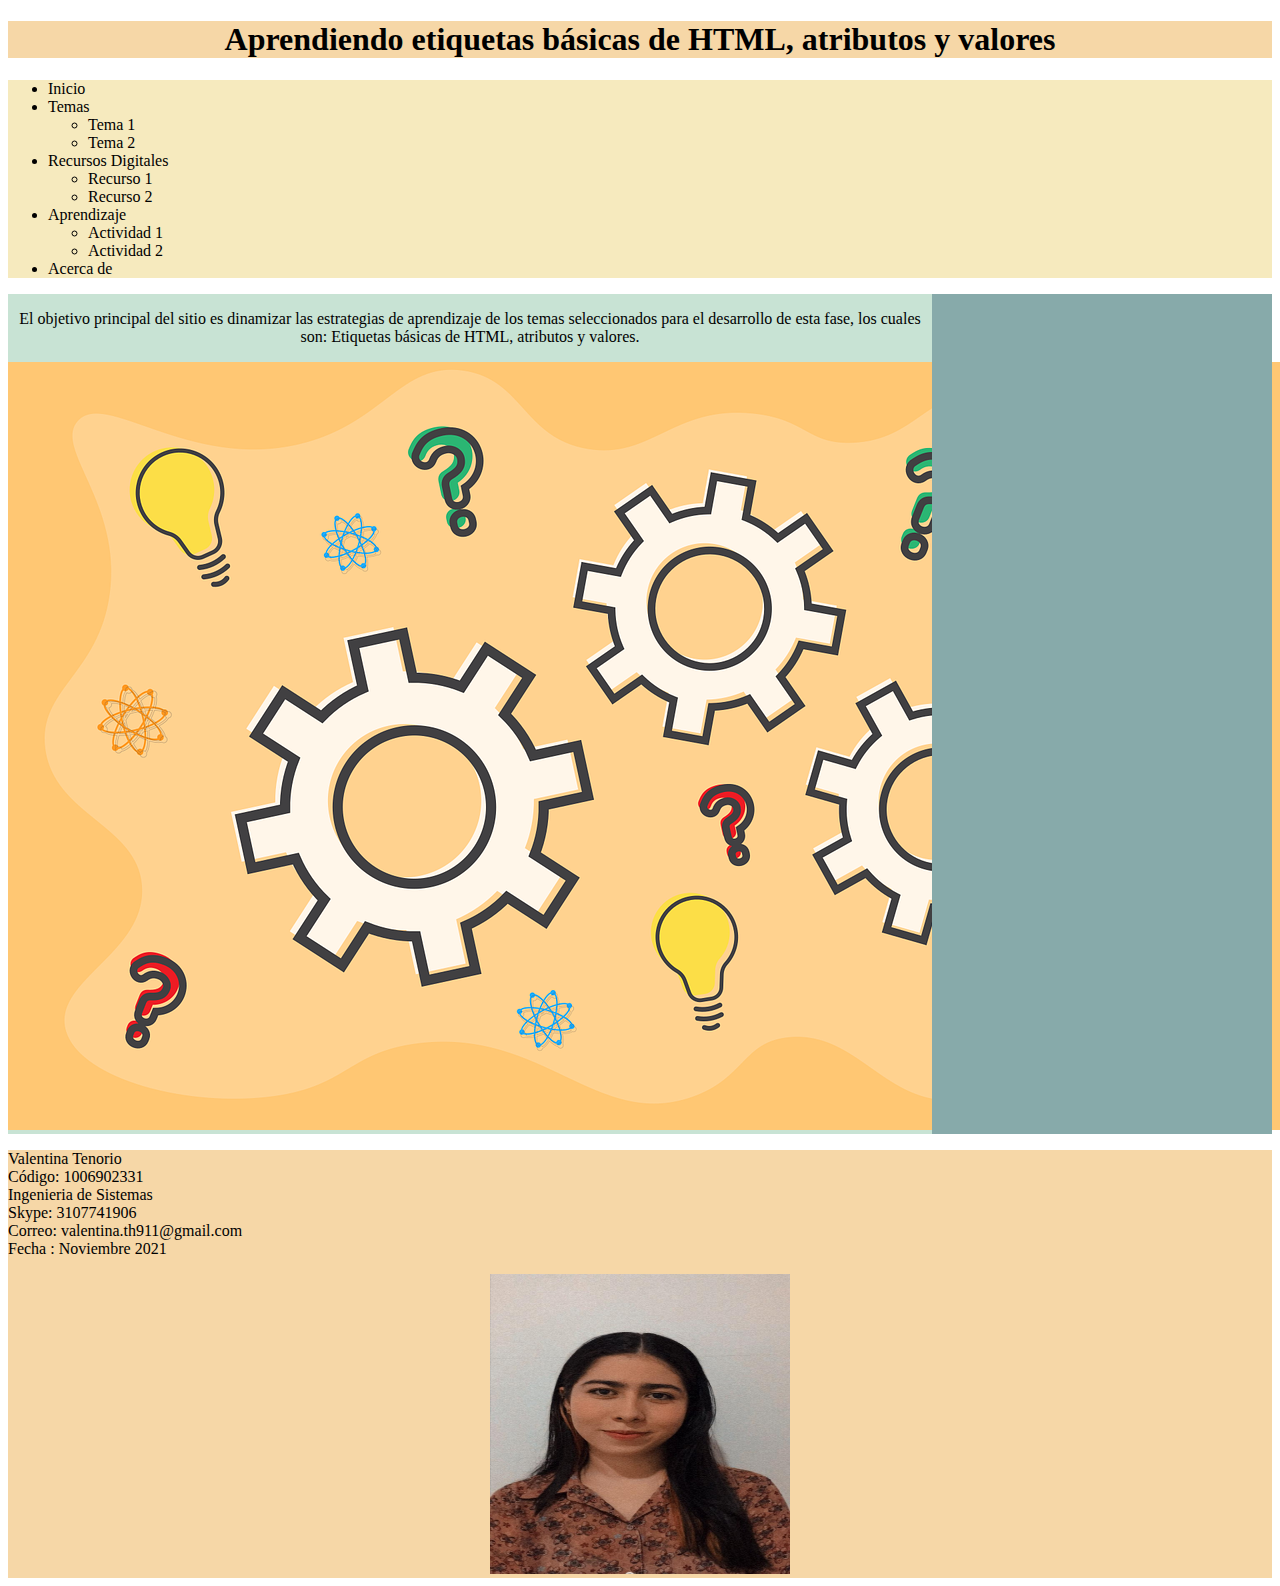
<file: Fase3/index.html>
<!DOCTYPE html>
<html lang="es">
<head>
    <meta charset="UTF-8">
    <meta http-equiv="X-UA-Compatible" content="IE=edge">
    <meta name="viewport" content="width=device-width, initial-scale=1.0">
    <title>principal</title>
    <link rel="stylesheet" href="css/estilos.css">
</head>
<body>
    <header>
        <h1> Aprendiendo etiquetas básicas de HTML, atributos y valores </h1>
    </header>
    <nav>
        <ul>
            <li>Inicio</li>
            <li>Temas
                <ul>
                    <li>Tema 1</li>
                    <li>Tema 2</li>
                </ul>
            </li>
            <li>Recursos Digitales
                <ul>
                    <li>Recurso 1</li>
                    <li>Recurso 2</li>
                </ul>
            </li>
            <li>Aprendizaje
                <ul>
                    <li>Actividad 1</li>
                    <li>Actividad 2</li>
                </ul>
            </li>
            <li>Acerca de</li>
        </ul>
    </nav>
    <main>
        <section>
            <article>
                <p>El objetivo principal del sitio es dinamizar las estrategias de aprendizaje de los temas seleccionados para el desarrollo de esta fase, los cuales son: Etiquetas básicas de HTML, atributos y valores. <p> 
            </article>
            <article>
                <img src="img/gears-6126071_1280.png" alt="">
            </article>
        </section>
        <aside>
            <iframe src="https://www.facebook.com/plugins/page.php?href=https%3A%2F%2Ffacebook.com%2FUniversidadUNAD%2F%20&tabs=timeline&width=340&height=500&small_header=false&adapt_container_width=true&hide_cover=false&show_facepile=true&appId" width="340" height="500" style="border:none;overflow:hidden" scrolling="no" frameborder="0" allowfullscreen="true" allow="autoplay; clipboard-write; encrypted-media; picture-in-picture; web-share"></iframe> 
        </aside>
    </main>
    <footer>
        <p>Valentina Tenorio <br>
            Código: 1006902331 <br>
            Ingenieria de Sistemas <br>
            Skype: 3107741906 <br>
            Correo: valentina.th911@gmail.com <br>
        Fecha : Noviembre 2021 </p>
        <center><img src="img/val.jpg" width="300" height="300"></center>
    </footer>

    
</body>
</html>
</file>
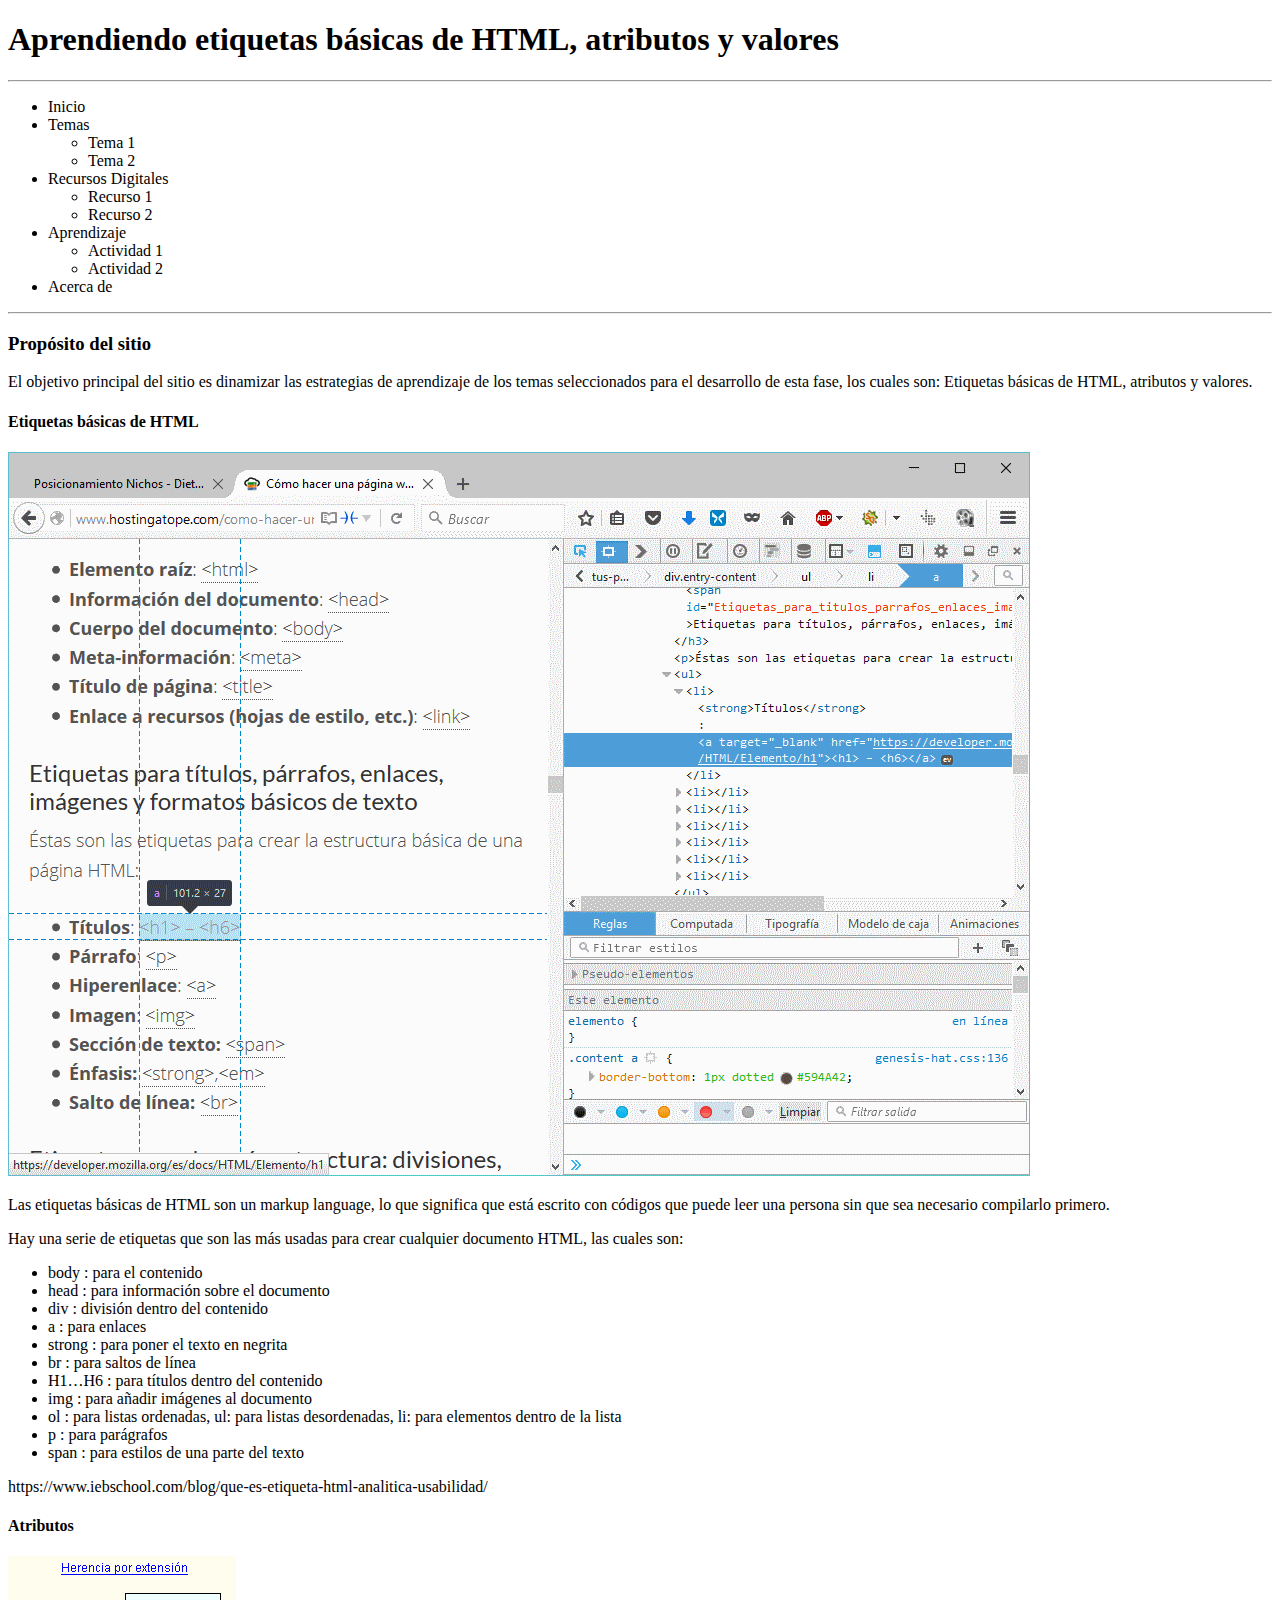
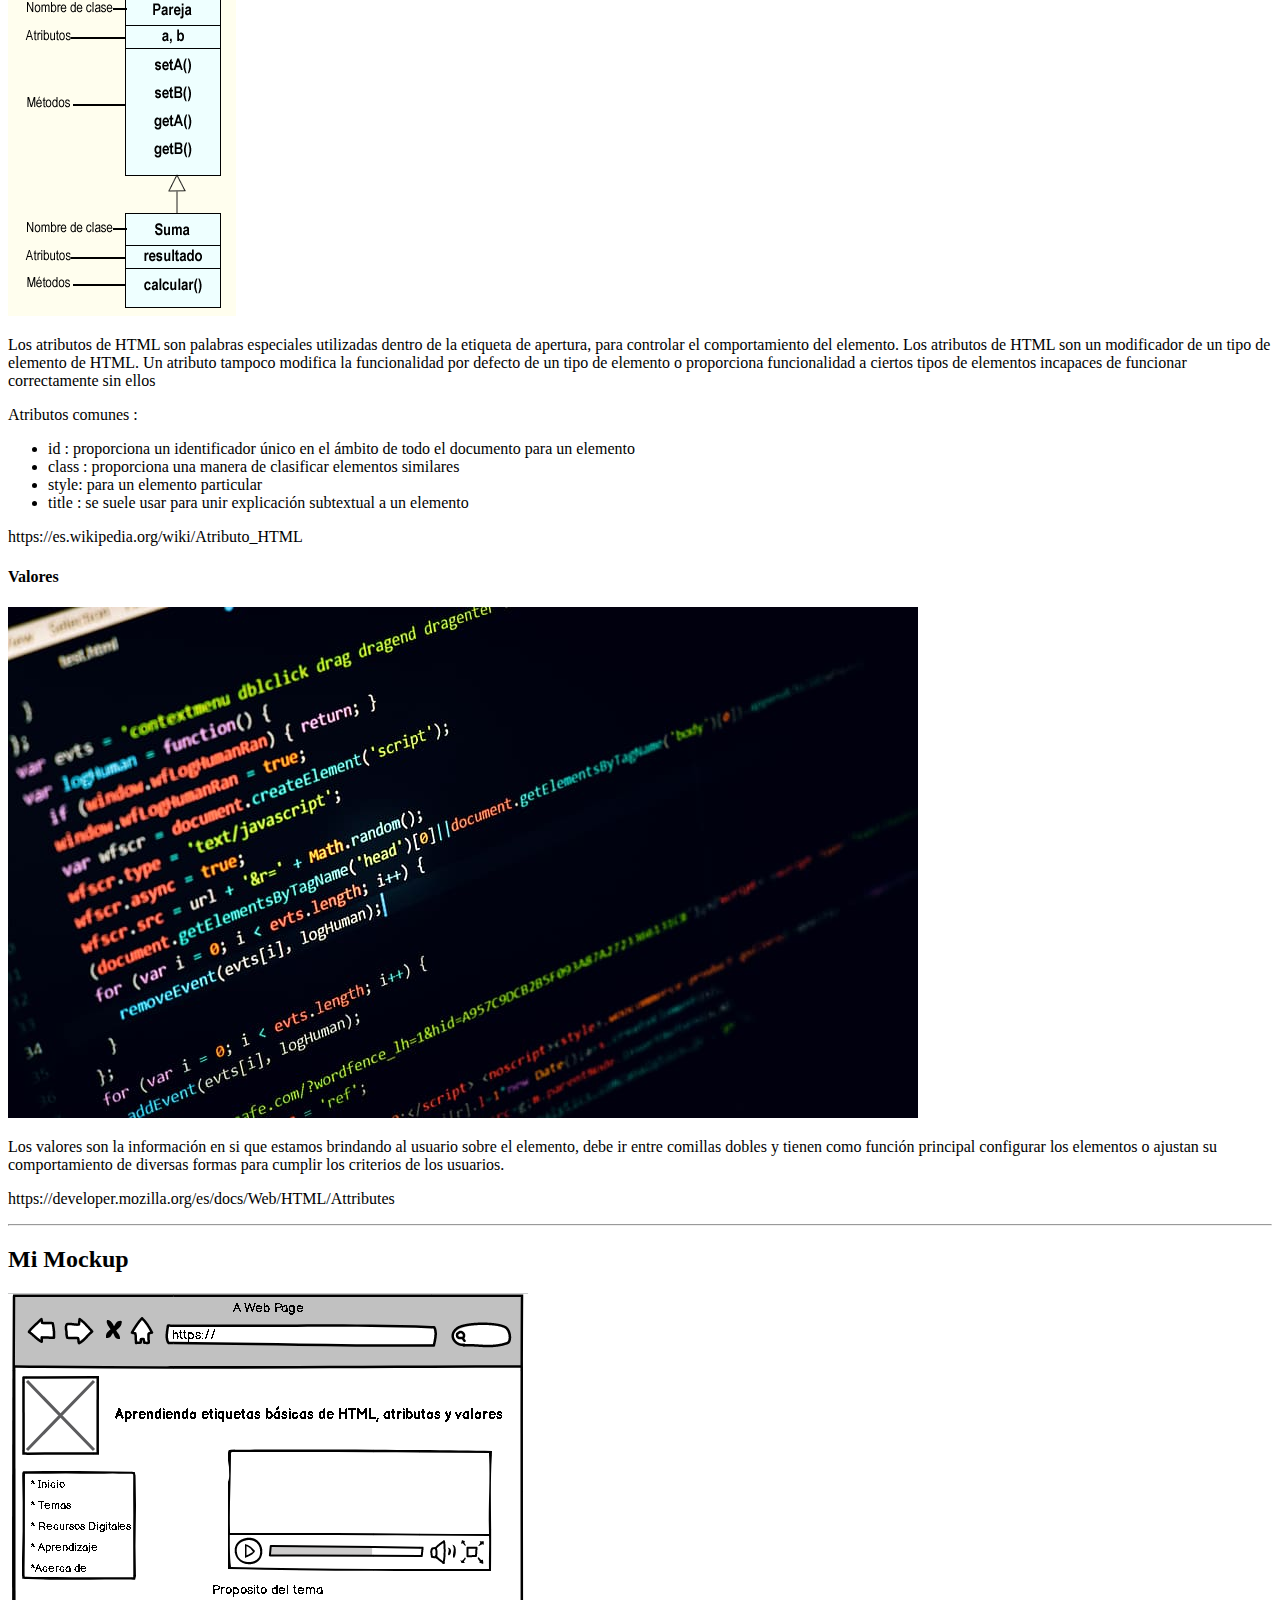
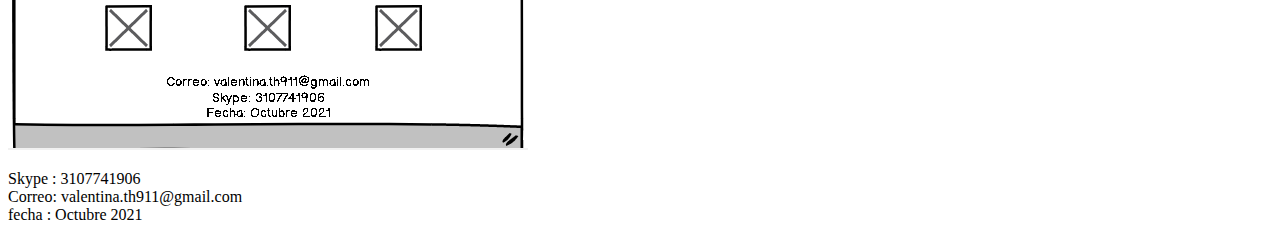
<file: Fase2/design.html>
<!DOCTYPE html>
<html lang="es">
<head>
    <meta charset="UTF-8">
    <meta http-equiv="X-UA-Compatible" content="IE=edge">
    <meta name="viewport" content="width=device-width, initial-scale=1.0">
    <title>Documents</title>
</head>
<body>
    <header>
        <h1> Aprendiendo etiquetas básicas de HTML, atributos y valores </h1>
    </header>
    <hr>
    <nav>
        <ul>
            <li>Inicio</li>
            <li>Temas
                <ul>
                    <li>Tema 1</li>
                    <li>Tema 2</li>
                </ul>
            </li>
            <li>Recursos Digitales
                <ul>
                    <li>Recurso 1</li>
                    <li>Recurso 2</li>
                </ul>
            </li>
            <li>Aprendizaje
                <ul>
                    <li>Actividad 1</li>
                    <li>Actividad 2</li>
                </ul>
            </li>
            <li>Acerca de</li>
        </ul>
    </nav>
    <hr>
    <!-- Comentario principal de la pagina -->
    <main>
        <section>

            <h3>Propósito del sitio</h3>
            <p>El objetivo principal del sitio es dinamizar las estrategias de aprendizaje de los temas seleccionados para el desarrollo de esta fase, los cuales son: Etiquetas básicas de HTML, atributos y valores. </p>
            <article>
                <h4>Etiquetas básicas de HTML</h4>
                <img src="img/Captura_inspector_de_página_en_Firefox.png" alt="">
                <p>Las etiquetas básicas de HTML son un markup language, lo que significa que está escrito con códigos que puede leer una persona sin que sea necesario compilarlo primero.</p>
                <p>Hay una serie de etiquetas que son las más usadas para crear cualquier documento HTML, las cuales son: </p>
                <ul>
                    <li>body : para el contenido </li>
                    <li>head : para información sobre el documento</li>
                    <li>div : división dentro del contenido</li>
                    <li>a : para enlaces</li>
                    <li>strong : para poner el texto en negrita</li>
                    <li>br : para saltos de línea</li>
                    <li>H1…H6 : para títulos dentro del contenido</li>
                    <li>img : para añadir imágenes al documento</li>
                    <li>ol : para listas ordenadas, ul: para listas desordenadas, li: para elementos dentro de la lista</li>
                    <li>p : para parágrafos</li>
                    <li>span : para estilos de una parte del texto</li>
                </ul>
                <p>https://www.iebschool.com/blog/que-es-etiqueta-html-analitica-usabilidad/</p>

            </article>
            <article>
                <h4>Atributos</h4>
                <img src="img/Herencia01.png" alt="">
                <p>Los atributos de HTML son palabras especiales utilizadas dentro de la etiqueta de apertura, para controlar el comportamiento del elemento. Los atributos de HTML son un modificador de un tipo de elemento de HTML. Un atributo tampoco modifica la funcionalidad por defecto de un tipo de elemento o proporciona funcionalidad a ciertos tipos de elementos incapaces de funcionar correctamente sin ellos</p>
                <p>Atributos comunes :</p>
                <ul>
                    <li>id : proporciona un identificador único en el ámbito de todo el documento para un elemento</li>
                    <li>class : proporciona una manera de clasificar elementos similares</li>
                    <li>style: para un elemento particular</li>
                    <li>title : se suele usar para unir explicación subtextual a un elemento</li>
                </ul>
                <p> https://es.wikipedia.org/wiki/Atributo_HTML </p>

                <article>
               <h4>Valores</h4>
               <img src="img/code-html-computer-internet-it-ict.jpg" alt="">
               <p>Los valores son la información en si que estamos brindando al usuario sobre el elemento, debe ir entre comillas dobles y tienen como función principal configurar los elementos o ajustan su comportamiento de diversas formas para cumplir los criterios de los usuarios.</p>
               <p> https://developer.mozilla.org/es/docs/Web/HTML/Attributes </p>
           </article>
            </article>
        </section>
    </main>
<hr>
<h2>Mi Mockup </h2>
<img src="img/Captura.PNG" alt="">

    <footer>
        <p>Skype : 3107741906 <br>
        Correo: valentina.th911@gmail.com <br>
    fecha : Octubre 2021 </p>
    </footer>
    
</body>
</html>
</file>
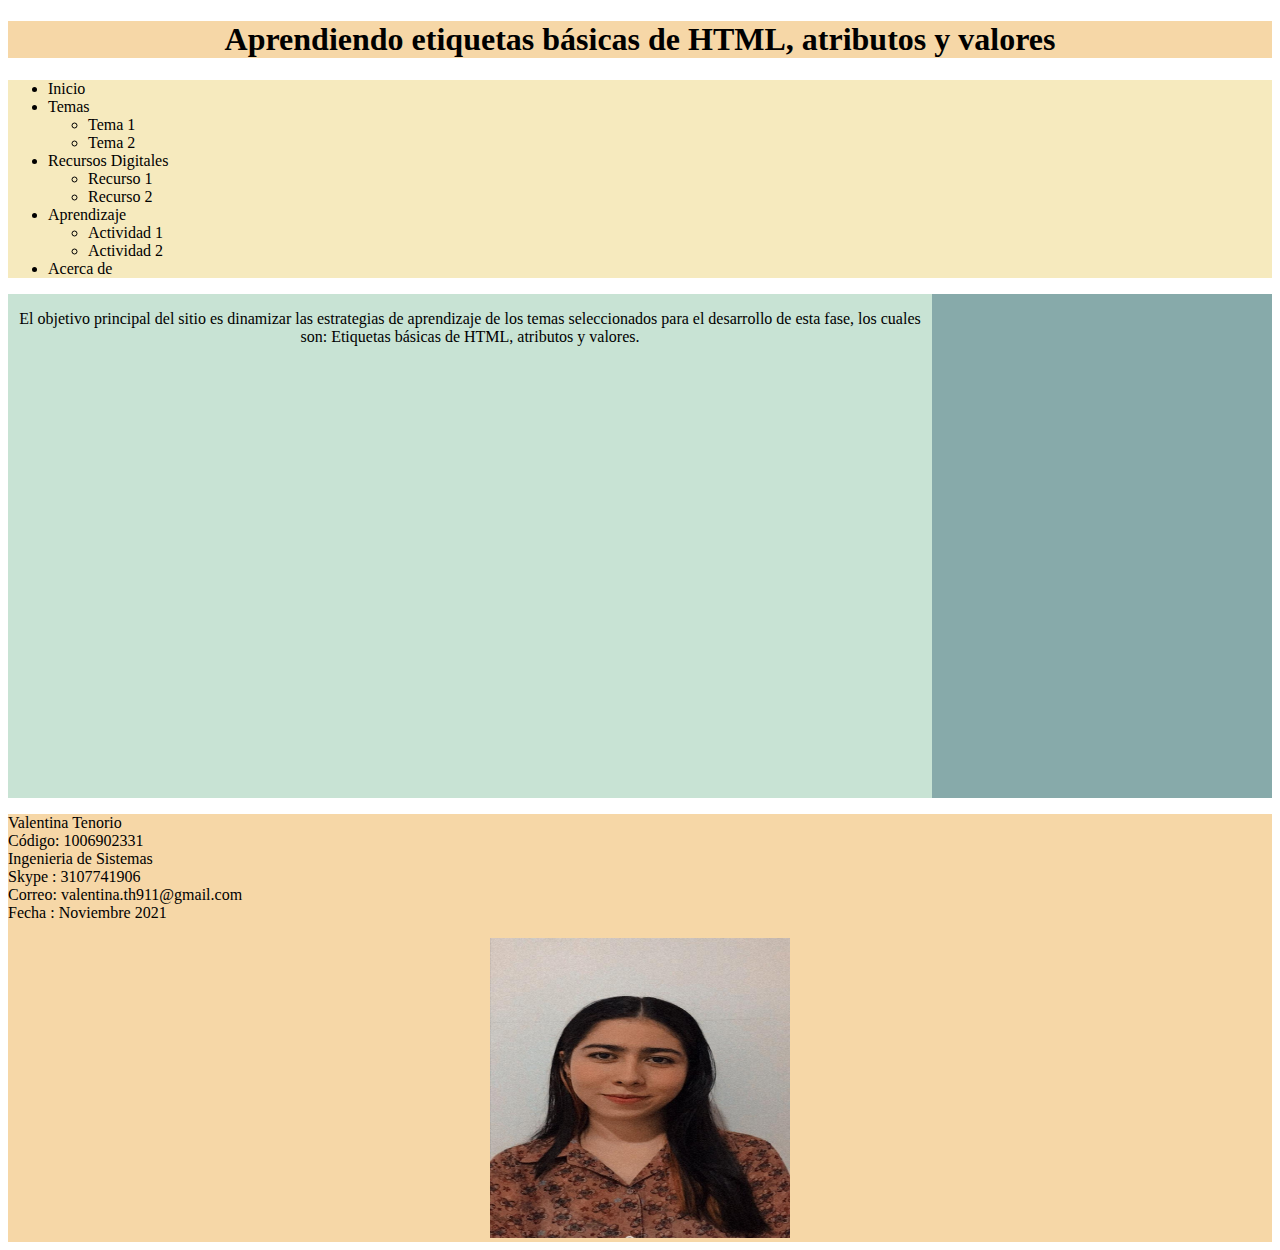
<file: Fase3/tema1.html>
<!DOCTYPE html>
<html lang="es">
<head>
    <meta charset="UTF-8">
    <meta http-equiv="X-UA-Compatible" content="IE=edge">
    <meta name="viewport" content="width=device-width, initial-scale=1.0">
    <title>tema1 </title>
    <link rel="stylesheet" href="css/estilos.css">
</head>
<body>
    <header>
        <h1> Aprendiendo etiquetas básicas de HTML, atributos y valores </h1>
    </header>
    <nav>
        <ul>
            <li>Inicio</li>
            <li>Temas
                <ul>
                    <li>Tema 1</li>
                    <li>Tema 2</li>
                </ul>
            </li>
            <li>Recursos Digitales
                <ul>
                    <li>Recurso 1</li>
                    <li>Recurso 2</li>
                </ul>
            </li>
            <li>Aprendizaje
                <ul>
                    <li>Actividad 1</li>
                    <li>Actividad 2</li>
                </ul>
            </li>
            <li>Acerca de</li>
        </ul>
    </nav>
    <main>
        <section>
            <article>
                <p>El objetivo principal del sitio es dinamizar las estrategias de aprendizaje de los temas seleccionados para el desarrollo de esta fase, los cuales son: Etiquetas básicas de HTML, atributos y valores. <p> 
            </article>
            <article>
               <iframe src="pdf/Atributos.pdf " frameborder="0"height="400" width="800"></iframe>
            </article>
        </section>
        <aside>
            <iframe src="https://www.facebook.com/plugins/page.php?href=https%3A%2F%2Ffacebook.com%2FUniversidadUNAD%2F%20&tabs=timeline&width=340&height=500&small_header=false&adapt_container_width=true&hide_cover=false&show_facepile=true&appId" width="340" height="500" style="border:none;overflow:hidden" scrolling="no" frameborder="0" allowfullscreen="true" allow="autoplay; clipboard-write; encrypted-media; picture-in-picture; web-share"></iframe> 
        </aside>
    </main>
    <footer>
        <p>Valentina Tenorio <br>
            Código: 1006902331 <br>
            Ingenieria de Sistemas <br>
            Skype : 3107741906 <br>
            Correo: valentina.th911@gmail.com <br>
        Fecha : Noviembre 2021 </p>
        <center><img src="img/val.jpg" width="300" height="300"></center>
    </footer>

    
</body>
</html>
</file>
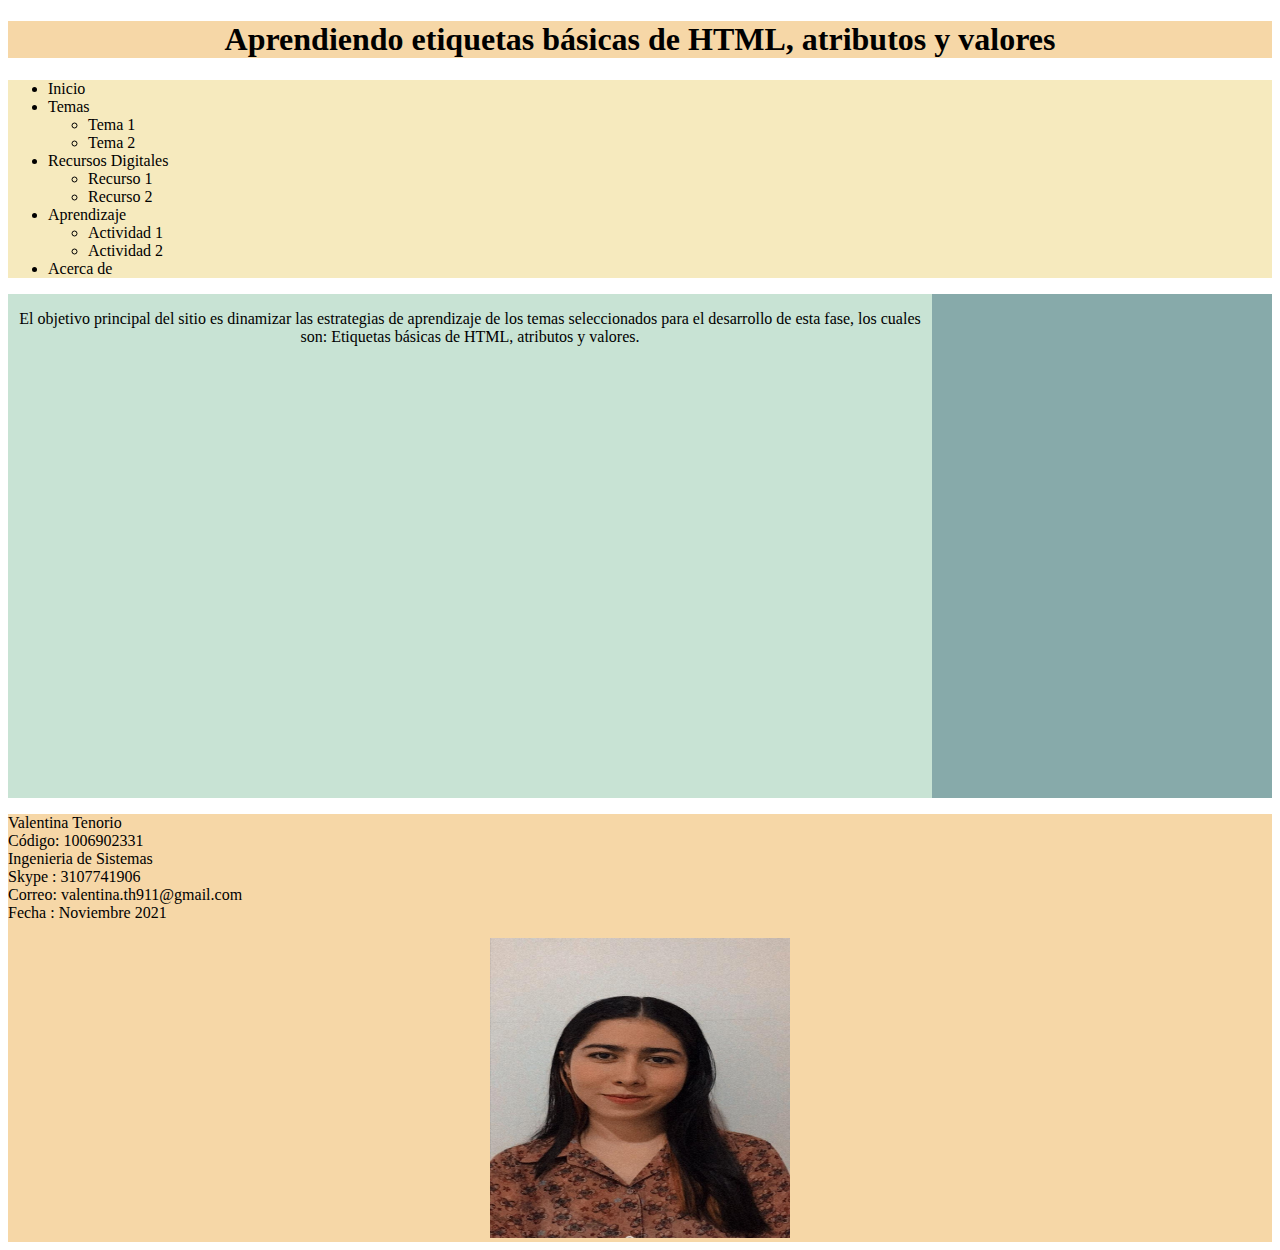
<file: Fase3/tema2.html>
<!DOCTYPE html>
<html lang="es">
<head>
    <meta charset="UTF-8">
    <meta http-equiv="X-UA-Compatible" content="IE=edge">
    <meta name="viewport" content="width=device-width, initial-scale=1.0">
    <title>tema2 </title>
    <link rel="stylesheet" href="css/estilos.css">
</head>
<body>
    <header>
        <h1> Aprendiendo etiquetas básicas de HTML, atributos y valores </h1>
    </header>
    <nav>
        <ul>
            <li>Inicio</li>
            <li>Temas
                <ul>
                    <li>Tema 1</li>
                    <li>Tema 2</li>
                </ul>
            </li>
            <li>Recursos Digitales
                <ul>
                    <li>Recurso 1</li>
                    <li>Recurso 2</li>
                </ul>
            </li>
            <li>Aprendizaje
                <ul>
                    <li>Actividad 1</li>
                    <li>Actividad 2</li>
                </ul>
            </li>
            <li>Acerca de</li>
        </ul>
    </nav>
    <main>
        <section>
            <article>
                <p>El objetivo principal del sitio es dinamizar las estrategias de aprendizaje de los temas seleccionados para el desarrollo de esta fase, los cuales son: Etiquetas básicas de HTML, atributos y valores. <p> 
            </article>
            <article>
                <iframe src="pdf/Etiquetas.pdf " frameborder="0"height="400" width="800"></iframe>
            </article>
        </section>
        <aside>
            <iframe src="https://www.facebook.com/plugins/page.php?href=https%3A%2F%2Ffacebook.com%2FUniversidadUNAD%2F%20&tabs=timeline&width=340&height=500&small_header=false&adapt_container_width=true&hide_cover=false&show_facepile=true&appId" width="340" height="500" style="border:none;overflow:hidden" scrolling="no" frameborder="0" allowfullscreen="true" allow="autoplay; clipboard-write; encrypted-media; picture-in-picture; web-share"></iframe> 
        </aside>
    </main>
    <footer>
        <p>Valentina Tenorio <br>
            Código: 1006902331 <br>
            Ingenieria de Sistemas <br>
            Skype : 3107741906 <br>
            Correo: valentina.th911@gmail.com <br>
        Fecha : Noviembre 2021 </p>
        <center><img src="img/val.jpg" width="300" height="300"></center>
    </footer>

    
</body>
</html>
</file>
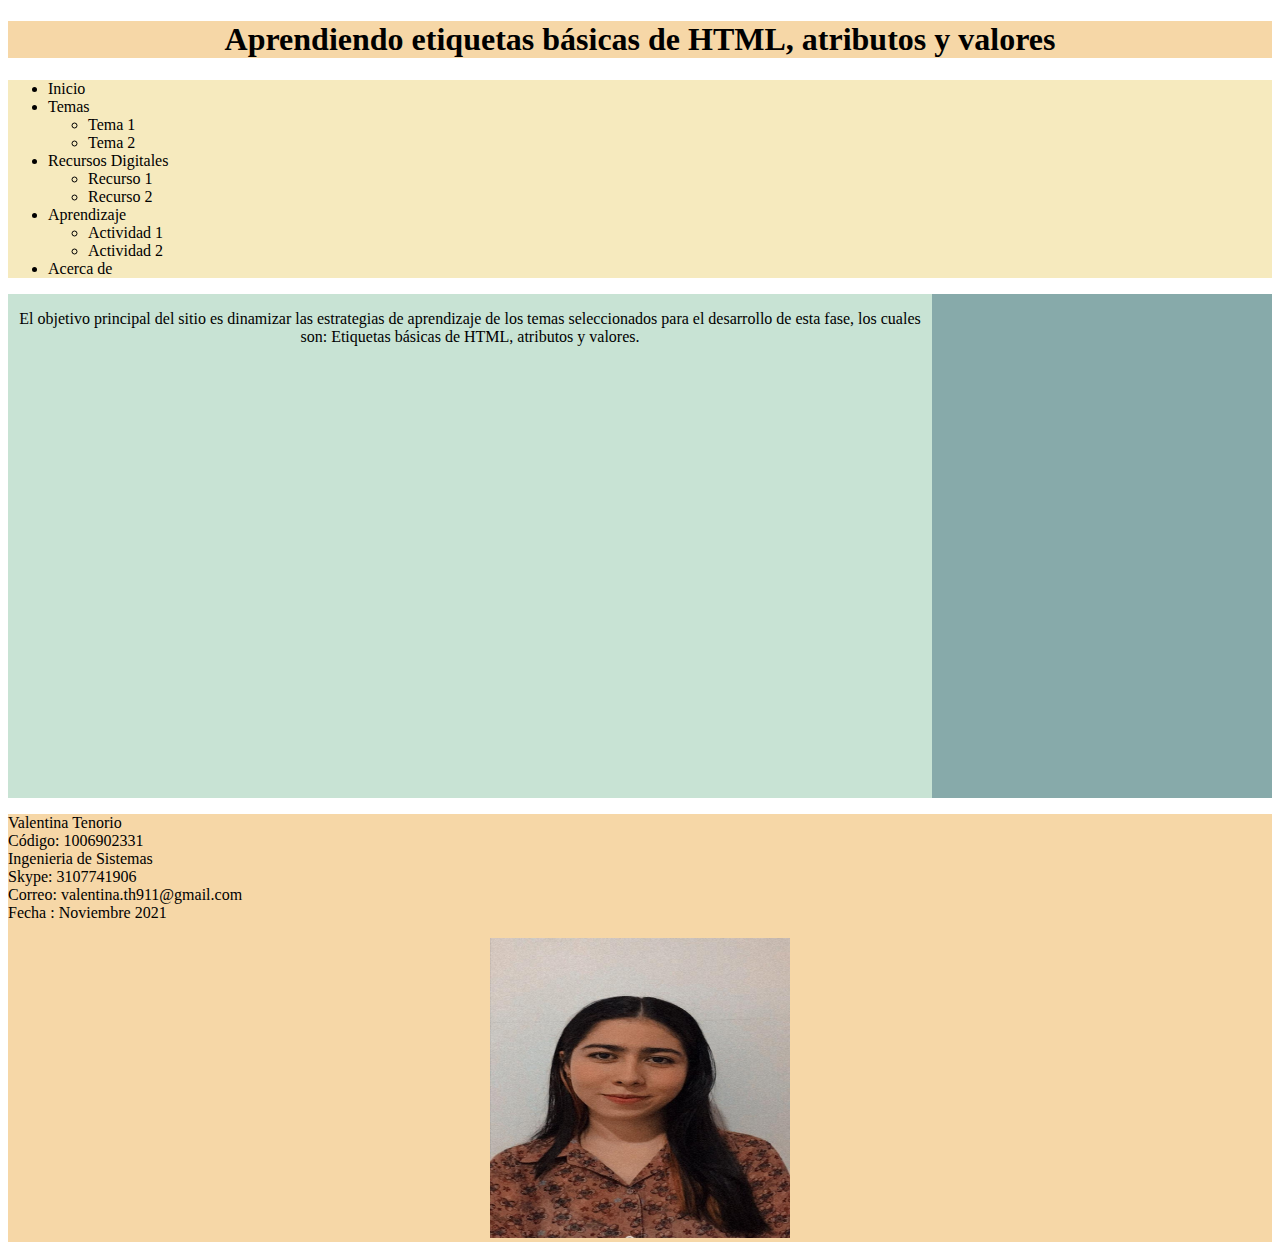
<file: Fase3/tema3.html>
<!DOCTYPE html>
<html lang="es">
<head>
    <meta charset="UTF-8">
    <meta http-equiv="X-UA-Compatible" content="IE=edge">
    <meta name="viewport" content="width=device-width, initial-scale=1.0">
    <title>tema3 </title>
    <link rel="stylesheet" href="css/estilos.css">
</head>
<body>
    <header>
        <h1> Aprendiendo etiquetas básicas de HTML, atributos y valores </h1>
    </header>
    <nav>
        <ul>
            <li>Inicio</li>
            <li>Temas
                <ul>
                    <li>Tema 1</li>
                    <li>Tema 2</li>
                </ul>
            </li>
            <li>Recursos Digitales
                <ul>
                    <li>Recurso 1</li>
                    <li>Recurso 2</li>
                </ul>
            </li>
            <li>Aprendizaje
                <ul>
                    <li>Actividad 1</li>
                    <li>Actividad 2</li>
                </ul>
            </li>
            <li>Acerca de</li>
        </ul>
    </nav>
    <main>
        <section>
            <article>
                <p>El objetivo principal del sitio es dinamizar las estrategias de aprendizaje de los temas seleccionados para el desarrollo de esta fase, los cuales son: Etiquetas básicas de HTML, atributos y valores. <p> 
            </article>
            <article>
                <iframe src="pdf/Valores.pdf " frameborder="0" height="400" width="800"></iframe>
            </article>
        </section>
        <aside>
            <iframe src="https://www.facebook.com/plugins/page.php?href=https%3A%2F%2Ffacebook.com%2FUniversidadUNAD%2F%20&tabs=timeline&width=340&height=500&small_header=false&adapt_container_width=true&hide_cover=false&show_facepile=true&appId" width="340" height="500" style="border:none;overflow:hidden" scrolling="no" frameborder="0" allowfullscreen="true" allow="autoplay; clipboard-write; encrypted-media; picture-in-picture; web-share"></iframe> 
        </aside>
    </main>
    <footer>
        <p>Valentina Tenorio <br>
            Código: 1006902331 <br>
            Ingenieria de Sistemas <br>
            Skype: 3107741906 <br>
            Correo: valentina.th911@gmail.com <br>
        Fecha : Noviembre 2021 </p>
        <center><img src="img/val.jpg" width="300" height="300"></center>
    </footer>

    
</body>
</html>
</file>
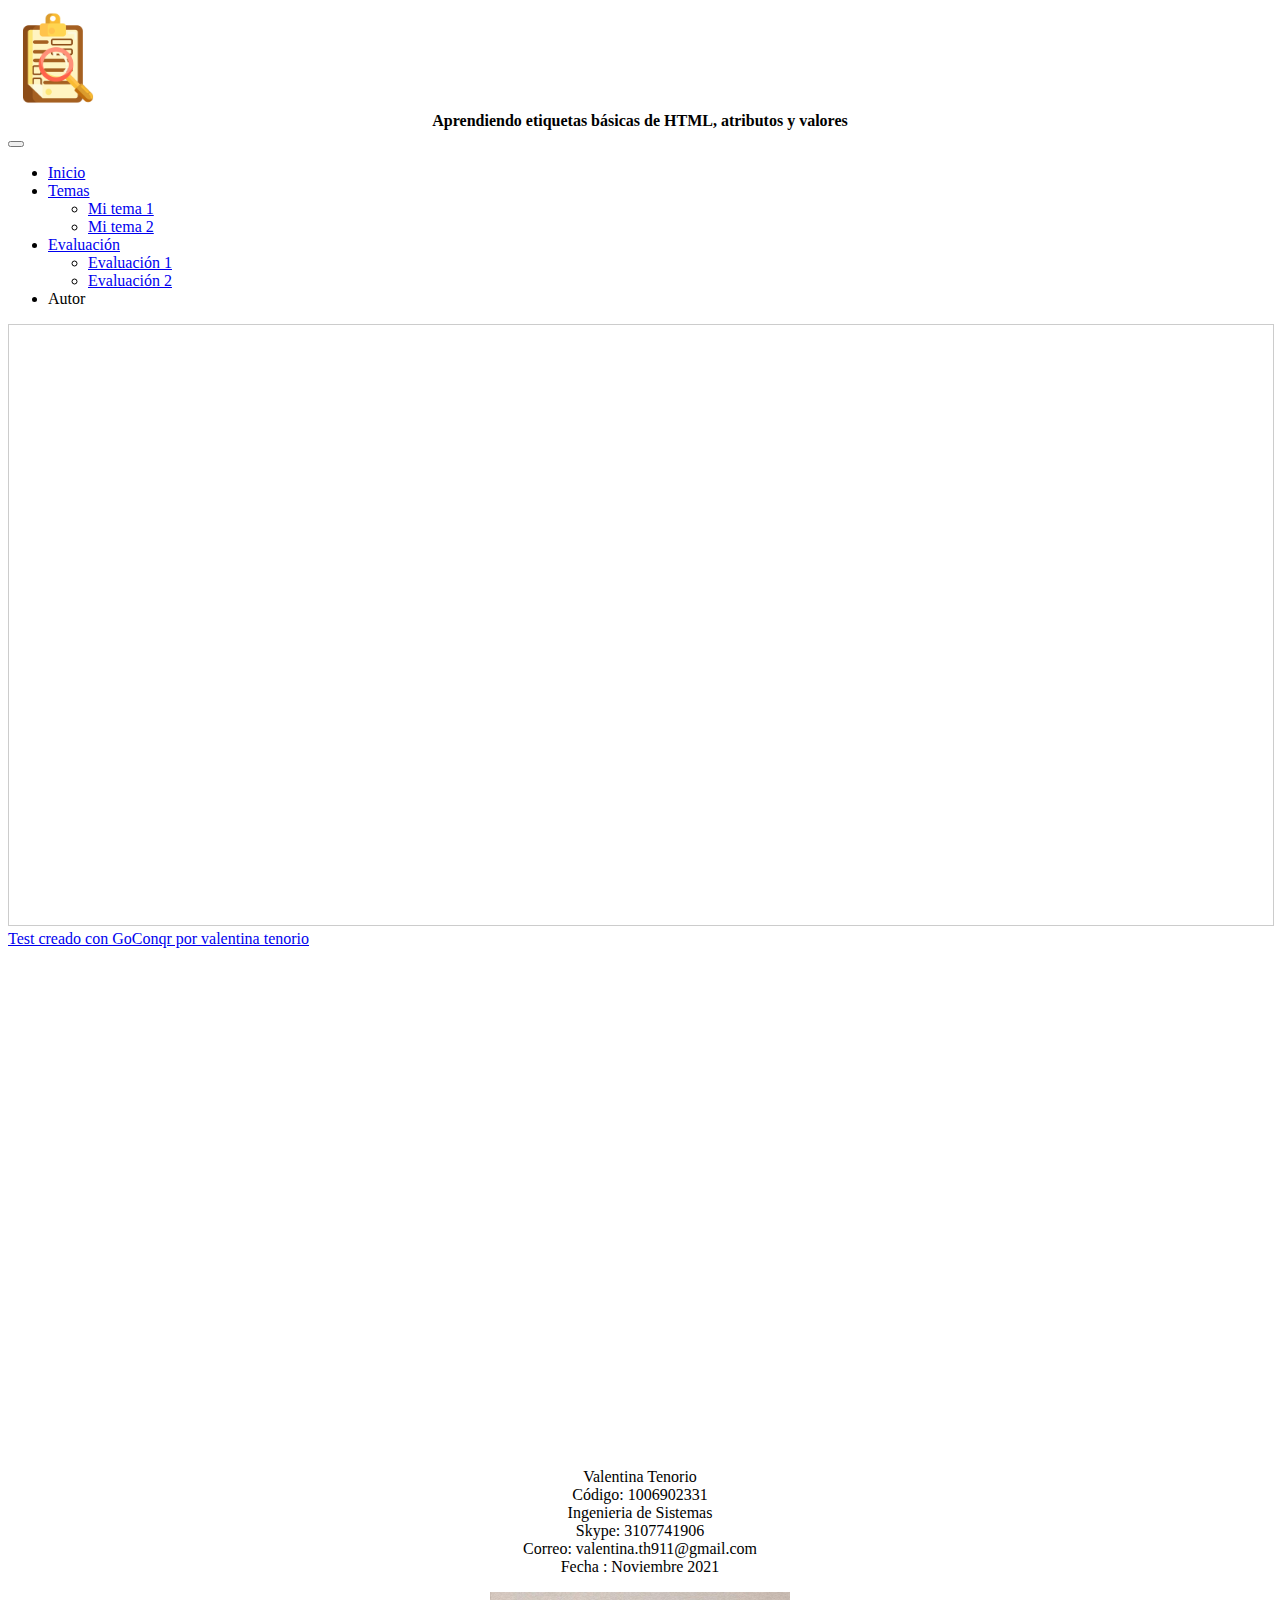
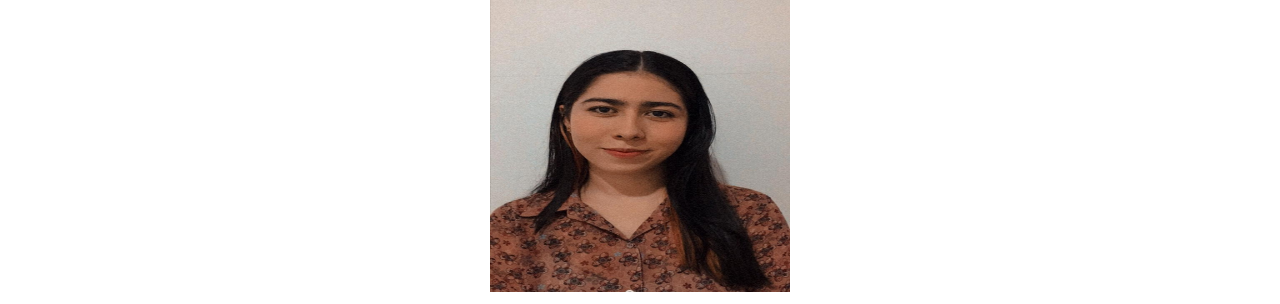
<file: Fase4/evaluacion1.html>
<!DOCTYPE html>
<html lang="en">

<head>
    <meta charset="UTF-8">
    <meta http-equiv="X-UA-Compatible" content="IE=edge">
    <meta name="viewport" content="width=device-width, initial-scale=1.0">
    <title>Document</title>
    <link href="https://cdn.jsdelivr.net/npm/bootstrap@5.1.3/dist/css/bootstrap.min.css" rel="stylesheet"
        integrity="sha384-1BmE4kWBq78iYhFldvKuhfTAU6auU8tT94WrHftjDbrCEXSU1oBoqyl2QvZ6jIW3" crossorigin="anonymous">
    <script src="https://cdn.jsdelivr.net/npm/bootstrap@5.1.3/dist/js/bootstrap.bundle.min.js"
        integrity="sha384-ka7Sk0Gln4gmtz2MlQnikT1wXgYsOg+OMhuP+IlRH9sENBO0LRn5q+8nbTov4+1p"
        crossorigin="anonymous"></script>

</head>

<body>
    <header class="container-fluid bg-success">
        <div class="row">
            <div class="col-3"> <img src="logo.png.png" width="100" height="100" alt="asd  asd"> </div>
            <div class="col-7"> <center><strong>Aprendiendo etiquetas básicas de HTML, atributos y valores</strong></center></div>
            
        </div>
    </header>
    <nav class="navbar navbar-expand-lg navbar-dark bg-dark">
        <div class="container-fluid">

            <button class="navbar-toggler" type="button" data-bs-toggle="collapse"
                data-bs-target="#navbarSupportedContent" aria-controls="navbarSupportedContent" aria-expanded="false"
                aria-label="Toggle navigation">
                <span class="navbar-toggler-icon"></span>
            </button>
            <div class="collapse navbar-collapse" id="navbarSupportedContent">
                <ul class="navbar-nav me-auto mb-2 mb-lg-0">
                    <li class="nav-item">
                        <a class="nav-link active" aria-current="page" href="index.html">Inicio</a>
                    </li>

                    </li>
                    <li class="nav-item dropdown">
                        <a class="nav-link dropdown-toggle" href="#" id="navbarDropdown" role="button"
                            data-bs-toggle="dropdown" aria-expanded="false">
                            Temas
                        </a>
                        <ul class="dropdown-menu" aria-labelledby="navbarDropdown">
                            <li><a class="dropdown-item" href="#">Mi tema 1 </a></li>
                            <li><a class="dropdown-item" href="#">Mi tema 2</a></li>

                        </ul>
                    </li>

                    <li class="nav-item dropdown">
                        <a class="nav-link dropdown-toggle" href="#" id="navbarDropdown" role="button"
                            data-bs-toggle="dropdown" aria-expanded="false">
                            Evaluación 
                        </a>
                        <ul class="dropdown-menu" aria-labelledby="navbarDropdown">
                            <li><a class="dropdown-item" href="#">Evaluación 1 </a></li>
                            <li><a class="dropdown-item" href="#">Evaluación 2</a></li>

                        </ul>
                    </li>


                    <li class="nav-item">
                        <a class="nav-link disabled">Autor</a>
                    </li>
                </ul>

            </div>
        </div>
    </nav>
    <main class="container">
        <div class="row">
            <div class="col-md-8">
                <iframe width='100%'  height='600px'  scrolling='yes'  src='https:&#x2F;&#x2F;www.goconqr.com&#x2F;es-ES&#x2F;p&#x2F;34723858-cuestionario-quizzes?frame=true'  style='border: 1px solid #ccc'  allowfullscreen  webkitallowfullscreen  mozallowfullscreen  oallowfullscreen  msallowfullscreen></iframe><a href='https:&#x2F;&#x2F;www.goconqr.com&#x2F;es&#x2F;tests'>Test creado con GoConqr por valentina tenorio</a>

            </div>
            <aside class="col-md-4">
                <iframe src="https://www.facebook.com/plugins/page.php?href=https%3A%2F%2Ffacebook.com%2FUniversidadUNAD%2F%20&tabs=timeline&width=340&height=500&small_header=false&adapt_container_width=true&hide_cover=false&show_facepile=true&appId" width="340" height="500" style="border:none;overflow:hidden" scrolling="no" frameborder="0" allowfullscreen="true" allow="autoplay; clipboard-write; encrypted-media; picture-in-picture; web-share"></iframe> 

            </aside>
            
        </div>
    </main>
    <footer class="bg-success">
        <p>  <center>Valentina Tenorio <br></center>
            <center>Código: 1006902331 <br></center>
            <center>Ingenieria de Sistemas <br></center>
            <center>Skype: 3107741906 <br></center>
            <center>Correo: valentina.th911@gmail.com <br></center>
        <center>Fecha : Noviembre 2021 </p></center>
        <center><img src="img/val.jpg.jpg" width="300" height="300"></center>

    </footer>

</body>

</html>
</file>
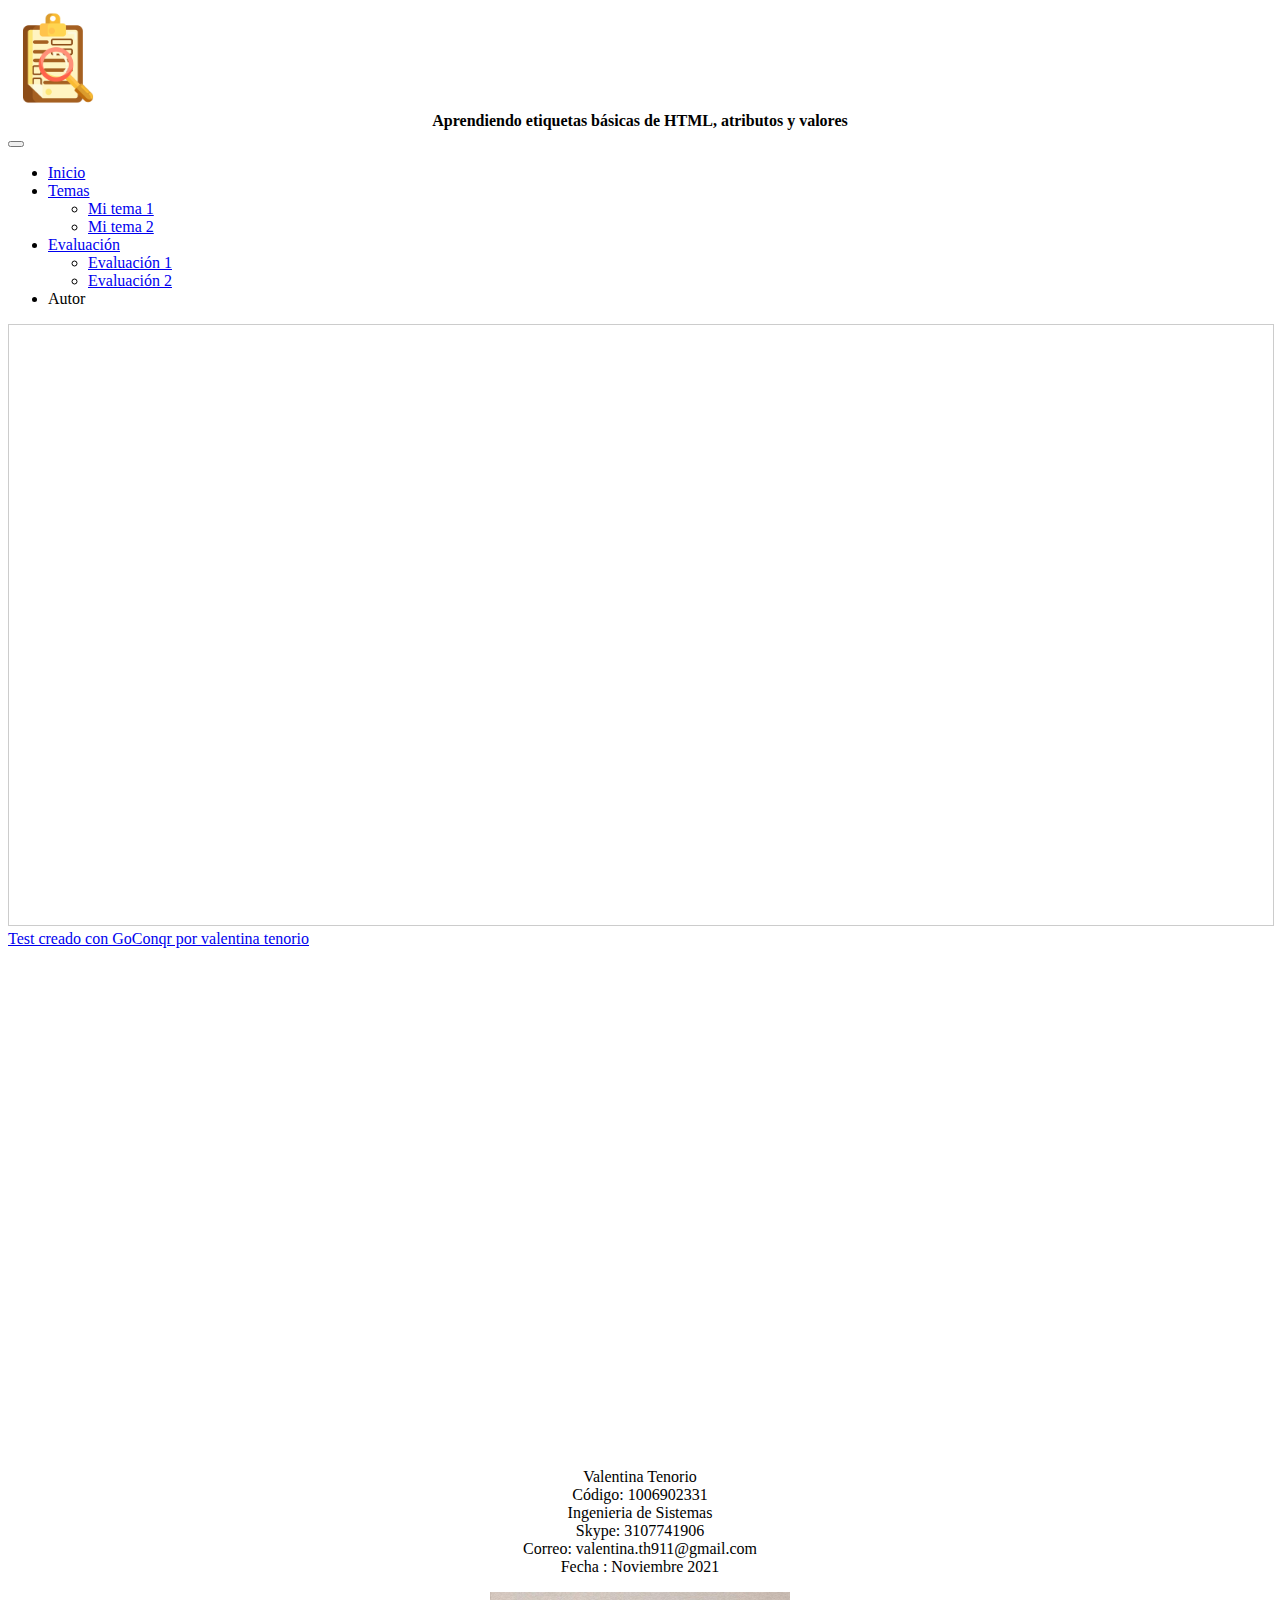
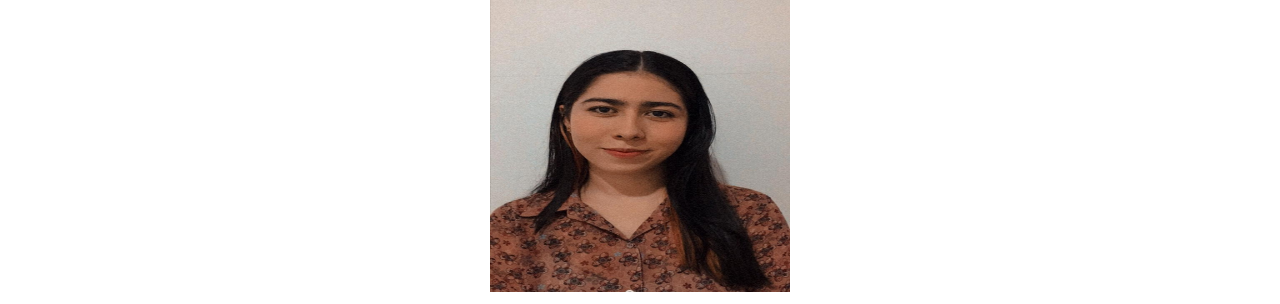
<file: Fase4/evaluacion2.html>
<!DOCTYPE html>
<html lang="en">

<head>
    <meta charset="UTF-8">
    <meta http-equiv="X-UA-Compatible" content="IE=edge">
    <meta name="viewport" content="width=device-width, initial-scale=1.0">
    <title>Document2</title>
    <link href="https://cdn.jsdelivr.net/npm/bootstrap@5.1.3/dist/css/bootstrap.min.css" rel="stylesheet"
        integrity="sha384-1BmE4kWBq78iYhFldvKuhfTAU6auU8tT94WrHftjDbrCEXSU1oBoqyl2QvZ6jIW3" crossorigin="anonymous">
    <script src="https://cdn.jsdelivr.net/npm/bootstrap@5.1.3/dist/js/bootstrap.bundle.min.js"
        integrity="sha384-ka7Sk0Gln4gmtz2MlQnikT1wXgYsOg+OMhuP+IlRH9sENBO0LRn5q+8nbTov4+1p"
        crossorigin="anonymous"></script>

</head>

<body>
    <header class="container-fluid bg-danger">
        <div class="row">
            <div class="col-3"> <img src="logo.png.png" width="100" height="100" alt="asd  asd"> </div>
            <div class="col-7"> <center><strong>Aprendiendo etiquetas básicas de HTML, atributos y valores</strong></center></div>
            
        </div>
    </header>
    <nav class="navbar navbar-expand-lg navbar-dark bg-dark">
        <div class="container-fluid">

            <button class="navbar-toggler" type="button" data-bs-toggle="collapse"
                data-bs-target="#navbarSupportedContent" aria-controls="navbarSupportedContent" aria-expanded="false"
                aria-label="Toggle navigation">
                <span class="navbar-toggler-icon"></span>
            </button>
            <div class="collapse navbar-collapse" id="navbarSupportedContent">
                <ul class="navbar-nav me-auto mb-2 mb-lg-0">
                    <li class="nav-item">
                        <a class="nav-link active" aria-current="page" href="index.html">Inicio</a>
                    </li>

                    </li>
                    <li class="nav-item dropdown">
                        <a class="nav-link dropdown-toggle" href="#" id="navbarDropdown" role="button"
                            data-bs-toggle="dropdown" aria-expanded="false">
                            Temas
                        </a>
                        <ul class="dropdown-menu" aria-labelledby="navbarDropdown">
                            <li><a class="dropdown-item" href="#">Mi tema 1 </a></li>
                            <li><a class="dropdown-item" href="#">Mi tema 2</a></li>

                        </ul>
                    </li>

                    <li class="nav-item dropdown">
                        <a class="nav-link dropdown-toggle" href="#" id="navbarDropdown" role="button"
                            data-bs-toggle="dropdown" aria-expanded="false">
                            Evaluación 
                        </a>
                        <ul class="dropdown-menu" aria-labelledby="navbarDropdown">
                            <li><a class="dropdown-item" href="#">Evaluación 1 </a></li>
                            <li><a class="dropdown-item" href="#">Evaluación 2</a></li>

                        </ul>
                    </li>


                    <li class="nav-item">
                        <a class="nav-link disabled">Autor</a>
                    </li>
                </ul>

            </div>
        </div>
    </nav>
    <main class="container">
        <div class="row">
            <div class="col-md-8">
                <iframe width='100%'  height='600px'  scrolling='yes'  src='https:&#x2F;&#x2F;www.goconqr.com&#x2F;es-ES&#x2F;p&#x2F;34732849-Test-1-quizzes?frame=true'  style='border: 1px solid #ccc'  allowfullscreen  webkitallowfullscreen  mozallowfullscreen  oallowfullscreen  msallowfullscreen></iframe><a href='https:&#x2F;&#x2F;www.goconqr.com&#x2F;es&#x2F;tests'>Test creado con GoConqr por valentina tenorio</a>

            </div>
            <aside class="col-md-4">
                <iframe src="https://www.facebook.com/plugins/page.php?href=https%3A%2F%2Ffacebook.com%2FUniversidadUNAD%2F%20&tabs=timeline&width=340&height=500&small_header=false&adapt_container_width=true&hide_cover=false&show_facepile=true&appId" width="340" height="500" style="border:none;overflow:hidden" scrolling="no" frameborder="0" allowfullscreen="true" allow="autoplay; clipboard-write; encrypted-media; picture-in-picture; web-share"></iframe> 

            </aside>
        </div>
    </main>
    <footer class="bg-danger">
        <p>  <center>Valentina Tenorio <br></center>
            <center>Código: 1006902331 <br></center>
            <center>Ingenieria de Sistemas <br></center>
            <center>Skype: 3107741906 <br></center>
            <center>Correo: valentina.th911@gmail.com <br></center>
        <center>Fecha : Noviembre 2021 </p></center>
        <center><img src="img/val.jpg.jpg" width="300" height="300"></center>

    </footer>

</body>

</html>
</file>
<file: Fase3/css/estilos.css>
header {
    background-color:#F6D7A7 ;
    text-align: center;
}
nav{
    background-color: #F6EABE  ;
}
section{
    background-color: #C8E3D4 ;
    grid-column: 1/4 ;
    text-align: center;
}
aside{
    background-color:#87AAAA  ;
    grid-column: 4/5 ;
}
footer{
    background-color: #F6D7A7 ;
}
main{
    display: grid;
    grid-template-columns: 1fr 1fr 1fr 1fr;
}
</file>
